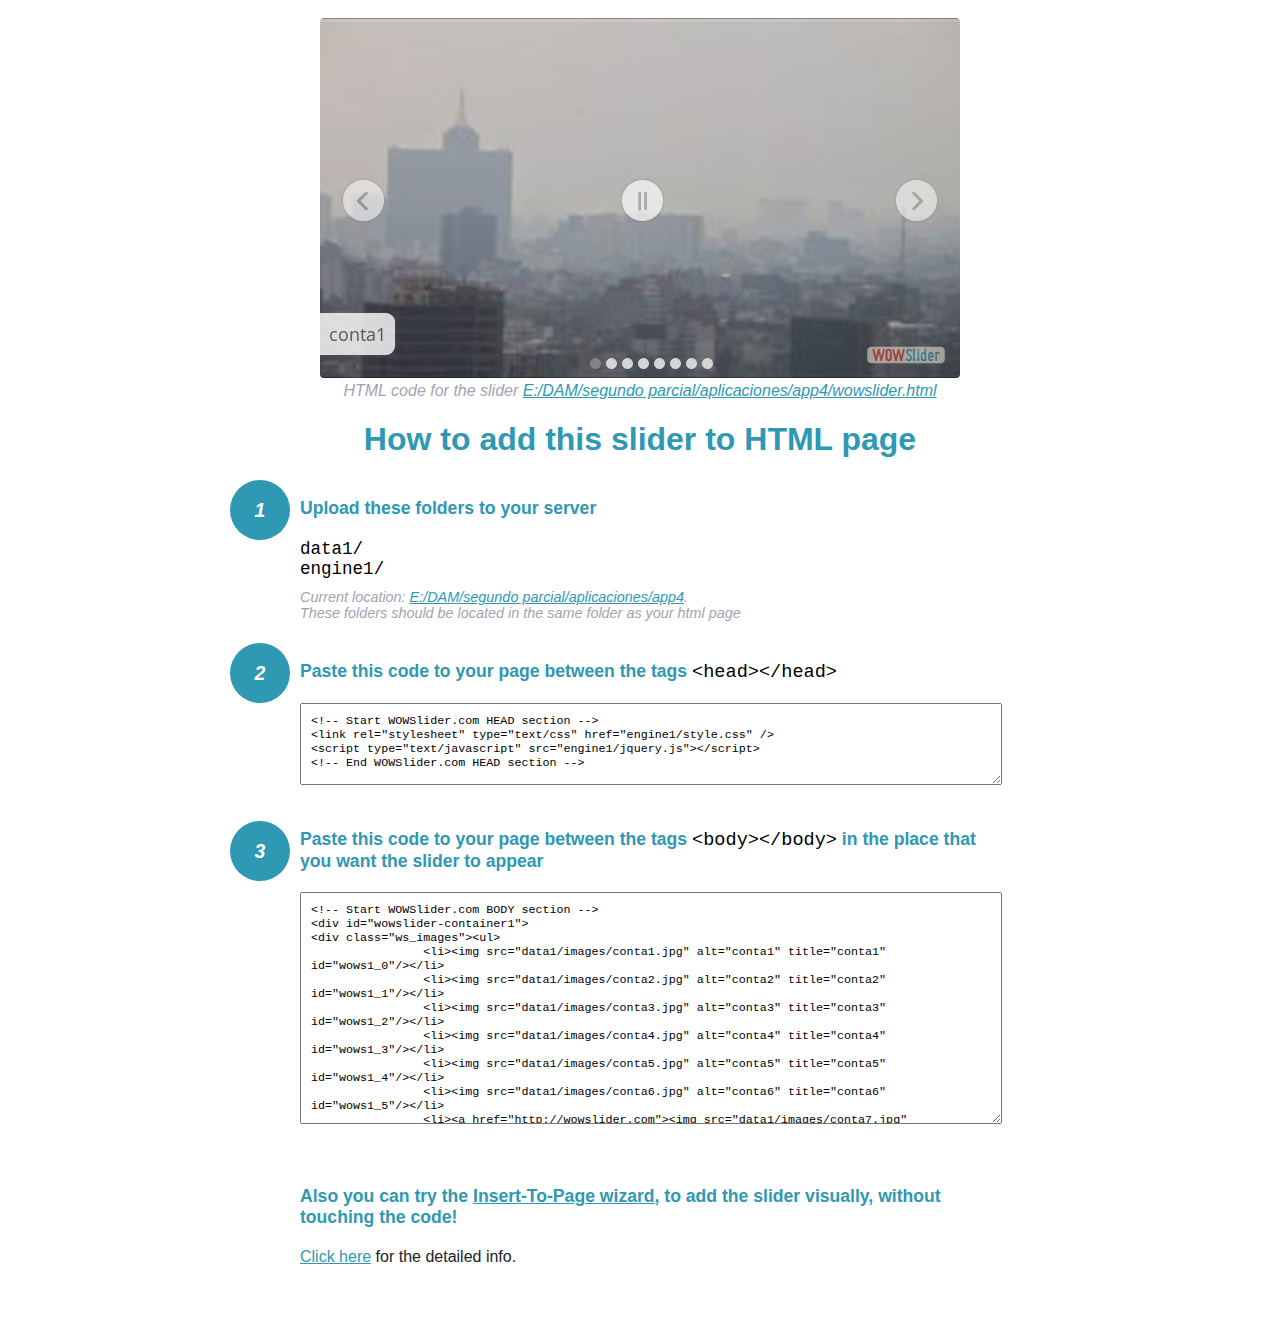
<file: wowslider-howto.html>
<!DOCTYPE html>
<html>
<head>
	<title>WOWSlider</title>
	<meta http-equiv="content-type" content="text/html; charset=utf-8" />
	<meta name="description" content="WOWSlider" />
	
	<!-- Start WOWSlider.com HEAD section --> <!-- add to the <head> of your page -->
	<link rel="stylesheet" type="text/css" href="engine1/style.css" />
	<script type="text/javascript" src="engine1/jquery.js"></script>
	<!-- End WOWSlider.com HEAD section -->


<style>
.instuction {
	font-family: sans-serif, Arial;
	display: block;
	margin: 0 auto;
	max-width: 820px;
	width: 100%;
	padding: 0 70px;
	color: #222;
	-webkit-box-sizing: border-box;
	-moz-box-sizing: border-box;
	box-sizing: border-box;
}
.instuction h1 img {
	max-width: 170px;
	vertical-align: middle;
	margin-bottom: 10px;
}
.instuction h1 {
	color: #2F98B3;
	text-align: center;
}
.instuction h2 {
	position: relative;
	font-size: 1.1em;
	color: #2F98B3;
	margin-bottom: 20px;
	margin-top: 40px;
}
.instuction h2 span.num {
	position: absolute;
	left: -70px;
	top: -18px;
	display: inline-block;
	vertical-align: middle;
	font-style: italic;
	font-size: 1.1em;
	width: 60px;
	height: 60px;
	line-height: 60px;
	text-align: center;
	background: #2F98B3;
	color: #fff;
	border-radius: 50%;
}
.instuction .mono {
	color: #000;
	font-family: monospace;
	font-size: 1.3em;
	font-weight: normal;
}
.instuction li.mono {
	font-size: 1.5em;
}

.instuction ul {
	font-size: 0.9em;
	margin-top: 0;
	padding-left: 0;
	list-style: none;
}
.instuction .note {
	color: #A3A3B2;
	font-style: italic;
	padding-top: 10px;
}
.instuction p.note {
	text-align: center;
	padding-top: 0;
	margin-top: 4px;
}
.instuction textarea {
	font-size: 0.9em;
	min-height: 60px;
	padding: 10px;
	margin: 0;
	overflow: auto;
	max-width: 100%;
	width: 100%;
}
.instuction a,
.instuction a:visited {
	color: #2F98B3;
}
</style>


</head>
<body style="margin:auto">

<br>

<!-- Start WOWSlider.com BODY section --> <!-- add to the <body> of your page -->
<div id="wowslider-container1">
<div class="ws_images"><ul>
		<li><img src="data1/images/conta1.jpg" alt="conta1" title="conta1" id="wows1_0"/></li>
		<li><img src="data1/images/conta2.jpg" alt="conta2" title="conta2" id="wows1_1"/></li>
		<li><img src="data1/images/conta3.jpg" alt="conta3" title="conta3" id="wows1_2"/></li>
		<li><img src="data1/images/conta4.jpg" alt="conta4" title="conta4" id="wows1_3"/></li>
		<li><img src="data1/images/conta5.jpg" alt="conta5" title="conta5" id="wows1_4"/></li>
		<li><img src="data1/images/conta6.jpg" alt="conta6" title="conta6" id="wows1_5"/></li>
		<li><a href="http://wowslider.com"><img src="data1/images/conta7.jpg" alt="http://wowslider.com/" title="conta7" id="wows1_6"/></a></li>
		<li><img src="data1/images/conta8.jpg" alt="conta8" title="conta8" id="wows1_7"/></li>
	</ul></div>
	<div class="ws_bullets"><div>
		<a href="#" title="conta1"><span><img src="data1/tooltips/conta1.jpg" alt="conta1"/>1</span></a>
		<a href="#" title="conta2"><span><img src="data1/tooltips/conta2.jpg" alt="conta2"/>2</span></a>
		<a href="#" title="conta3"><span><img src="data1/tooltips/conta3.jpg" alt="conta3"/>3</span></a>
		<a href="#" title="conta4"><span><img src="data1/tooltips/conta4.jpg" alt="conta4"/>4</span></a>
		<a href="#" title="conta5"><span><img src="data1/tooltips/conta5.jpg" alt="conta5"/>5</span></a>
		<a href="#" title="conta6"><span><img src="data1/tooltips/conta6.jpg" alt="conta6"/>6</span></a>
		<a href="#" title="conta7"><span><img src="data1/tooltips/conta7.jpg" alt="conta7"/>7</span></a>
		<a href="#" title="conta8"><span><img src="data1/tooltips/conta8.jpg" alt="conta8"/>8</span></a>
	</div></div><div class="ws_script" style="position:absolute;left:-99%"><a href="http://wowslider.com/vi">bootstrap carousel</a> by WOWSlider.com v8.7</div>
<div class="ws_shadow"></div>
</div>	
<script type="text/javascript" src="engine1/wowslider.js"></script>
<script type="text/javascript" src="engine1/script.js"></script>
<!-- End WOWSlider.com BODY section -->


<div class="instuction">
	<p class="note">HTML code for the slider <a href="file:///E:/DAM/segundo parcial/aplicaciones/app4/wowslider.html">E:/DAM/segundo parcial/aplicaciones/app4/wowslider.html</a></p>

	<h1>
		How to add this slider to HTML page
	</h1>

	<h2><span class="num">1</span> Upload these folders to your server</h2>
	<ul>
		<li class="mono">data1/</li>
		<li class="mono">engine1/</li>
		<li class="note">Current location: <a href="file:///E:/DAM/segundo parcial/aplicaciones/app4">E:/DAM/segundo parcial/aplicaciones/app4</a>. <br>These folders should be located in the same folder as your html page</li>
	</ul>

	<h2><span class="num">2</span> Paste this code to your page between the tags <span class="mono">&lt;head&gt;&lt;/head&gt;</span></h2>
	<textarea onclick="this.select()">&lt;!-- Start WOWSlider.com HEAD section --&gt;
&lt;link rel=&quot;stylesheet&quot; type=&quot;text/css&quot; href=&quot;engine1/style.css&quot; /&gt;
&lt;script type=&quot;text/javascript&quot; src=&quot;engine1/jquery.js&quot;&gt;&lt;/script&gt;
&lt;!-- End WOWSlider.com HEAD section --&gt;</textarea>


	<h2><span class="num" style="top: -8px;">3</span> Paste this code to your page between the tags <span class="mono">&lt;body&gt;&lt;/body&gt;</span> in the place that you want the slider to appear</h2>
	<textarea onclick="this.select()" rows="15">&lt;!-- Start WOWSlider.com BODY section --&gt;
&lt;div id=&quot;wowslider-container1&quot;&gt;
&lt;div class=&quot;ws_images&quot;&gt;&lt;ul&gt;
		&lt;li&gt;&lt;img src=&quot;data1/images/conta1.jpg&quot; alt=&quot;conta1&quot; title=&quot;conta1&quot; id=&quot;wows1_0&quot;/&gt;&lt;/li&gt;
		&lt;li&gt;&lt;img src=&quot;data1/images/conta2.jpg&quot; alt=&quot;conta2&quot; title=&quot;conta2&quot; id=&quot;wows1_1&quot;/&gt;&lt;/li&gt;
		&lt;li&gt;&lt;img src=&quot;data1/images/conta3.jpg&quot; alt=&quot;conta3&quot; title=&quot;conta3&quot; id=&quot;wows1_2&quot;/&gt;&lt;/li&gt;
		&lt;li&gt;&lt;img src=&quot;data1/images/conta4.jpg&quot; alt=&quot;conta4&quot; title=&quot;conta4&quot; id=&quot;wows1_3&quot;/&gt;&lt;/li&gt;
		&lt;li&gt;&lt;img src=&quot;data1/images/conta5.jpg&quot; alt=&quot;conta5&quot; title=&quot;conta5&quot; id=&quot;wows1_4&quot;/&gt;&lt;/li&gt;
		&lt;li&gt;&lt;img src=&quot;data1/images/conta6.jpg&quot; alt=&quot;conta6&quot; title=&quot;conta6&quot; id=&quot;wows1_5&quot;/&gt;&lt;/li&gt;
		&lt;li&gt;&lt;a href=&quot;http://wowslider.com&quot;&gt;&lt;img src=&quot;data1/images/conta7.jpg&quot; alt=&quot;http://wowslider.com/&quot; title=&quot;conta7&quot; id=&quot;wows1_6&quot;/&gt;&lt;/a&gt;&lt;/li&gt;
		&lt;li&gt;&lt;img src=&quot;data1/images/conta8.jpg&quot; alt=&quot;conta8&quot; title=&quot;conta8&quot; id=&quot;wows1_7&quot;/&gt;&lt;/li&gt;
	&lt;/ul&gt;&lt;/div&gt;
	&lt;div class=&quot;ws_bullets&quot;&gt;&lt;div&gt;
		&lt;a href=&quot;#&quot; title=&quot;conta1&quot;&gt;&lt;span&gt;&lt;img src=&quot;data1/tooltips/conta1.jpg&quot; alt=&quot;conta1&quot;/&gt;1&lt;/span&gt;&lt;/a&gt;
		&lt;a href=&quot;#&quot; title=&quot;conta2&quot;&gt;&lt;span&gt;&lt;img src=&quot;data1/tooltips/conta2.jpg&quot; alt=&quot;conta2&quot;/&gt;2&lt;/span&gt;&lt;/a&gt;
		&lt;a href=&quot;#&quot; title=&quot;conta3&quot;&gt;&lt;span&gt;&lt;img src=&quot;data1/tooltips/conta3.jpg&quot; alt=&quot;conta3&quot;/&gt;3&lt;/span&gt;&lt;/a&gt;
		&lt;a href=&quot;#&quot; title=&quot;conta4&quot;&gt;&lt;span&gt;&lt;img src=&quot;data1/tooltips/conta4.jpg&quot; alt=&quot;conta4&quot;/&gt;4&lt;/span&gt;&lt;/a&gt;
		&lt;a href=&quot;#&quot; title=&quot;conta5&quot;&gt;&lt;span&gt;&lt;img src=&quot;data1/tooltips/conta5.jpg&quot; alt=&quot;conta5&quot;/&gt;5&lt;/span&gt;&lt;/a&gt;
		&lt;a href=&quot;#&quot; title=&quot;conta6&quot;&gt;&lt;span&gt;&lt;img src=&quot;data1/tooltips/conta6.jpg&quot; alt=&quot;conta6&quot;/&gt;6&lt;/span&gt;&lt;/a&gt;
		&lt;a href=&quot;#&quot; title=&quot;conta7&quot;&gt;&lt;span&gt;&lt;img src=&quot;data1/tooltips/conta7.jpg&quot; alt=&quot;conta7&quot;/&gt;7&lt;/span&gt;&lt;/a&gt;
		&lt;a href=&quot;#&quot; title=&quot;conta8&quot;&gt;&lt;span&gt;&lt;img src=&quot;data1/tooltips/conta8.jpg&quot; alt=&quot;conta8&quot;/&gt;8&lt;/span&gt;&lt;/a&gt;
	&lt;/div&gt;&lt;/div&gt;&lt;div class=&quot;ws_script&quot; style=&quot;position:absolute;left:-99%&quot;&gt;&lt;a href=&quot;http://wowslider.com/vi&quot;&gt;bootstrap carousel&lt;/a&gt; by WOWSlider.com v8.7&lt;/div&gt;
&lt;div class=&quot;ws_shadow&quot;&gt;&lt;/div&gt;
&lt;/div&gt;	
&lt;script type=&quot;text/javascript&quot; src=&quot;engine1/wowslider.js&quot;&gt;&lt;/script&gt;
&lt;script type=&quot;text/javascript&quot; src=&quot;engine1/script.js&quot;&gt;&lt;/script&gt;
&lt;!-- End WOWSlider.com BODY section --&gt;</textarea>

<br><br>
<h2>Also you can try the <a href="http://wowslider.com/help/add-wowslider-to-page-2.html" target="_blank">Insert-To-Page wizard</a>, to add the slider visually, without touching the code!</h2>
<p>
	<a href="http://wowslider.com/help/add-wowslider-to-page-2.html" target="_blank">Click here</a> for the detailed info.
</p>
</div>

<br><br>
</body>
</html>
</file>
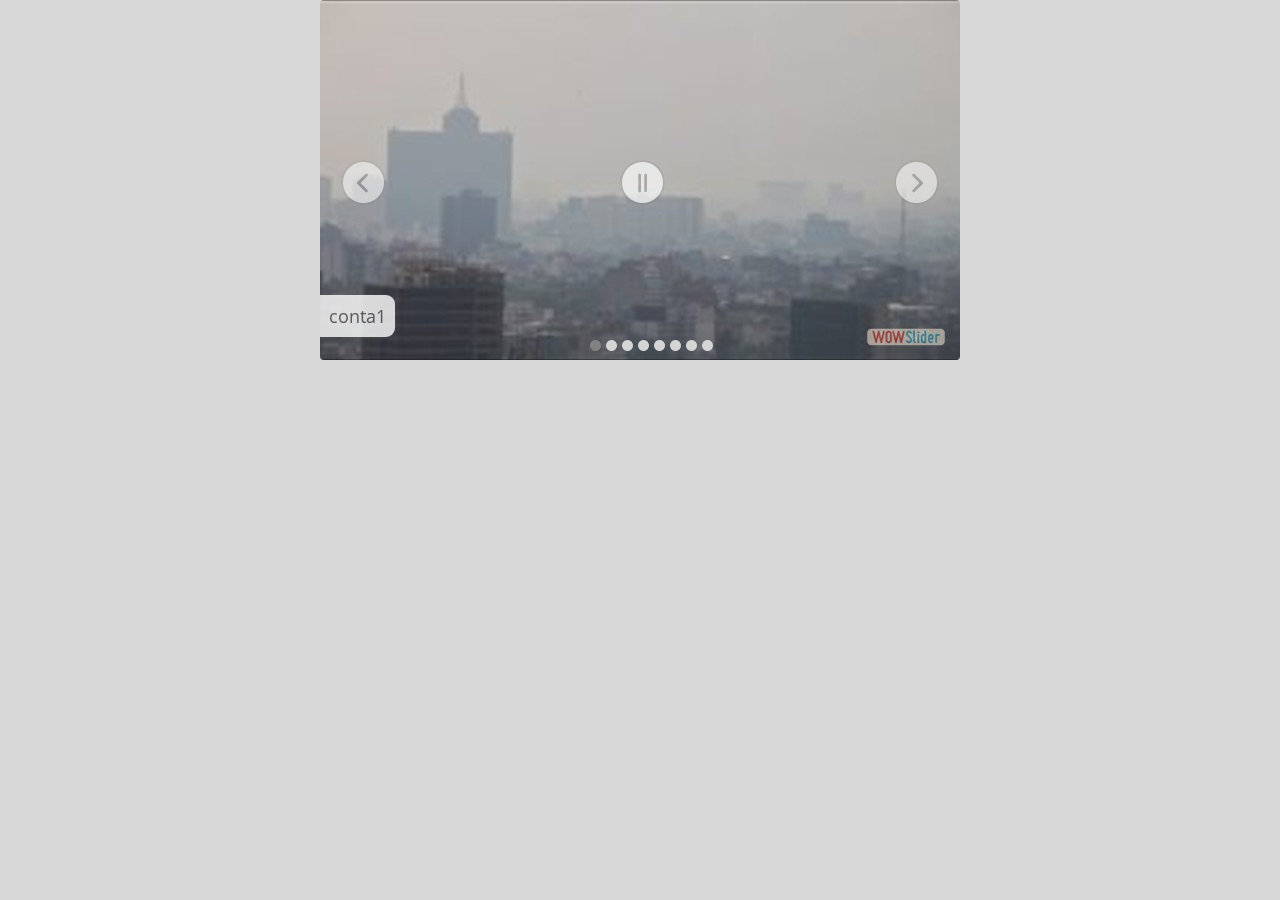
<file: wowslider.html>
<!DOCTYPE html>
<html>
<head>
	<title>Bootstrap carousel</title>
	<meta http-equiv="content-type" content="text/html; charset=utf-8" />
	<meta name="description" content="Made with WOW Slider - Create beautiful, responsive image sliders in a few clicks. Awesome skins and animations. Bootstrap carousel" />
	
	<!-- Start WOWSlider.com HEAD section --> <!-- add to the <head> of your page -->
	<link rel="stylesheet" type="text/css" href="engine1/style.css" />
	<script type="text/javascript" src="engine1/jquery.js"></script>
	<!-- End WOWSlider.com HEAD section -->

</head>
<body style="background-color:#d7d7d7;margin:auto">
	
	<!-- Start WOWSlider.com BODY section --> <!-- add to the <body> of your page -->
	<div id="wowslider-container1">
	<div class="ws_images"><ul>
		<li><img src="data1/images/conta1.jpg" alt="conta1" title="conta1" id="wows1_0"/></li>
		<li><img src="data1/images/conta2.jpg" alt="conta2" title="conta2" id="wows1_1"/></li>
		<li><img src="data1/images/conta3.jpg" alt="conta3" title="conta3" id="wows1_2"/></li>
		<li><img src="data1/images/conta4.jpg" alt="conta4" title="conta4" id="wows1_3"/></li>
		<li><img src="data1/images/conta5.jpg" alt="conta5" title="conta5" id="wows1_4"/></li>
		<li><img src="data1/images/conta6.jpg" alt="conta6" title="conta6" id="wows1_5"/></li>
		<li><a href="http://wowslider.com"><img src="data1/images/conta7.jpg" alt="http://wowslider.com/" title="conta7" id="wows1_6"/></a></li>
		<li><img src="data1/images/conta8.jpg" alt="conta8" title="conta8" id="wows1_7"/></li>
	</ul></div>
	<div class="ws_bullets"><div>
		<a href="#" title="conta1"><span><img src="data1/tooltips/conta1.jpg" alt="conta1"/>1</span></a>
		<a href="#" title="conta2"><span><img src="data1/tooltips/conta2.jpg" alt="conta2"/>2</span></a>
		<a href="#" title="conta3"><span><img src="data1/tooltips/conta3.jpg" alt="conta3"/>3</span></a>
		<a href="#" title="conta4"><span><img src="data1/tooltips/conta4.jpg" alt="conta4"/>4</span></a>
		<a href="#" title="conta5"><span><img src="data1/tooltips/conta5.jpg" alt="conta5"/>5</span></a>
		<a href="#" title="conta6"><span><img src="data1/tooltips/conta6.jpg" alt="conta6"/>6</span></a>
		<a href="#" title="conta7"><span><img src="data1/tooltips/conta7.jpg" alt="conta7"/>7</span></a>
		<a href="#" title="conta8"><span><img src="data1/tooltips/conta8.jpg" alt="conta8"/>8</span></a>
	</div></div><div class="ws_script" style="position:absolute;left:-99%"><a href="http://wowslider.com/vi">bootstrap carousel</a> by WOWSlider.com v8.7</div>
	<div class="ws_shadow"></div>
	</div>	
	<script type="text/javascript" src="engine1/wowslider.js"></script>
	<script type="text/javascript" src="engine1/script.js"></script>
	<!-- End WOWSlider.com BODY section -->

</body>
</html>
</file>
<file: engine1/style.css>
/*
 *	generated by WOW Slider 8.7
 *	template Elemental
 */
@import url(https://fonts.googleapis.com/css?family=Open+Sans&subset=latin,cyrillic,latin-ext);
#wowslider-container1 { 
	display: table;
	zoom: 1; 
	position: relative;
	width: 100%;
	max-width: 640px;
	max-height:360px;
	margin:0px auto 0px;
	z-index:90;
	text-align:left; /* reset align=center */
	font-size: 10px;
	text-shadow: none; /* fix some user styles */

	/* reset box-sizing (to boostrap friendly) */
	-webkit-box-sizing: content-box;
	-moz-box-sizing: content-box;
	box-sizing: content-box; 
}
* html #wowslider-container1{ width:640px }
#wowslider-container1 .ws_images ul{
	position:relative;
	width: 10000%; 
	height:100%;
	left:0;
	list-style:none;
	margin:0;
	padding:0;
	border-spacing:0;
	overflow: visible;
	/*table-layout:fixed;*/
}
#wowslider-container1 .ws_images ul li{
	position: relative;
	width:1%;
	height:100%;
	line-height:0; /*opera*/
	overflow: hidden;
	float:left;
	/*font-size:0;*/
	padding:0 0 0 0 !important;
	margin:0 0 0 0 !important;
}

#wowslider-container1 .ws_images{
	position: relative;
	left:0;
	top:0;
	height:100%;
	max-height:360px;
	max-width: 640px;
	vertical-align: top;
	border:none;
	overflow: hidden;
}
#wowslider-container1 .ws_images ul a{
	width:100%;
	height:100%;
	max-height:360px;
	display:block;
	color:transparent;
}
#wowslider-container1 img{
	max-width: none !important;
}
#wowslider-container1 .ws_images .ws_list img,
#wowslider-container1 .ws_images > div > img{
	width:100%;
	border:none 0;
	max-width: none;
	padding:0;
	margin:0;
}
#wowslider-container1 .ws_images > div > img {
	max-height:360px;
}

#wowslider-container1 .ws_images iframe {
	position: absolute;
	z-index: -1;
}

#wowslider-container1 .ws-title > div {
	display: inline-block !important;
}

#wowslider-container1 a{ 
	text-decoration: none; 
	outline: none; 
	border: none; 
}

#wowslider-container1  .ws_bullets { 
	float: left;
	position:absolute;
	z-index:70;
}
#wowslider-container1  .ws_bullets div{
	position:relative;
	float:left;
	font-size: 0px;
}
/* compatibility with Joomla styles */
#wowslider-container1  .ws_bullets a {
	line-height: 0;
}

#wowslider-container1  .ws_script{
	display:none;
}
#wowslider-container1 sound, 
#wowslider-container1 object{
	position:absolute;
}

/* prevent some of users reset styles */
#wowslider-container1 .ws_effect {
	position: static;
	width: 100%;
	height: 100%;
}

#wowslider-container1 .ws_photoItem {
	border: 2em solid #fff;
	margin-left: -2em;
	margin-top: -2em;
}
#wowslider-container1 .ws_cube_side {
	background: #A6A5A9;
}


#wowslider-container1.ws_gestures {
	cursor: -webkit-grab;
	cursor: -moz-grab;
	cursor: url("[data-uri]"), move;
}
#wowslider-container1.ws_gestures.ws_grabbing {
	cursor: -webkit-grabbing;
	cursor: -moz-grabbing;
	cursor: url("[data-uri]"), move;
}

/* hide controls when video start play */
#wowslider-container1.ws_video_playing .ws_bullets,
#wowslider-container1.ws_video_playing .ws_fullscreen,
#wowslider-container1.ws_video_playing .ws_next,
#wowslider-container1.ws_video_playing .ws_prev {
	display: none;
}


/* youtube/vimeo buttons */
#wowslider-container1 .ws_video_btn {
	position: absolute;
	display: none;
	cursor: pointer;
	top: 0;
	left: 0;
	width: 100%;
	height: 100%;
	z-index: 55;
}
#wowslider-container1 .ws_video_btn.ws_youtube,
#wowslider-container1 .ws_video_btn.ws_vimeo {
	display: block;
}
#wowslider-container1 .ws_video_btn div {
	position: absolute;
	background-image: url(./playvideo.png);
	background-size: 200%;
	top: 50%;
	left: 50%;
	width: 7em;
	height: 5em;
	margin-left: -3.5em;
	margin-top: -2.5em;
}
#wowslider-container1 .ws_video_btn.ws_youtube div {
	background-position: 0 0;
}
#wowslider-container1 .ws_video_btn.ws_youtube:hover div {
	background-position: 100% 0;
}
#wowslider-container1 .ws_video_btn.ws_vimeo div {
	background-position: 0 100%;
}
#wowslider-container1 .ws_video_btn.ws_vimeo:hover div {
	background-position: 100% 100%;
}

#wowslider-container1 .ws_playpause.ws_hide {
	display: none !important;
}

#wowslider-container1  .ws_bullets { 
	padding: 9px; 
}
#wowslider-container1 .ws_bullets a { 
	width:11px;
	height:11px;
	background: url(./bullet.png) left top;
	float: left; 
	text-indent: -4000px; 
	position:relative;
	margin-left:5px;
	color:transparent;
}
#wowslider-container1 .ws_bullets a:hover{
	background-position: 0 50%;
}
#wowslider-container1 .ws_bullets a.ws_selbull{
	background-position: 0 100%;
}
#wowslider-container1 a.ws_next, #wowslider-container1 a.ws_prev {
	position:absolute;
	top:50%;
	margin-top:-2em;
	z-index:60;
	height: 4.5em;
	width: 4.5em;
	background-image: url(./arrows.png);
	opacity: 0.8;	
	background-size: 200%;
}
#wowslider-container1 a.ws_next{
	background-position: 100% 0;
	right:2.1em;
}
#wowslider-container1 a.ws_prev {
	left:2.1em;
	background-position: 0 0; 
}
#wowslider-container1 a.ws_next:hover{
	opacity: 1;
}
#wowslider-container1 a.ws_prev:hover {
	opacity: 1;
}  

/*playpause*/
#wowslider-container1 .ws_playpause {
    width: 4.5em;
    height: 4.5em;
    position: absolute;
    top: 50%;
    left: 50%;
    margin-left: -2em;
    margin-top: -2em;
    z-index: 59;
	background-size: 100%;
}

#wowslider-container1 .ws_pause {
    background-image: url(./pause.png);
}

#wowslider-container1 .ws_play {
    background-image: url(./play.png);
}

#wowslider-container1 .ws_pause:hover, #wowslider-container1 .ws_play:hover {
    background-position: 100% 100% !important;
}/* bottom center */
#wowslider-container1  .ws_bullets {
    bottom: 0px;
	left:50%;
}
#wowslider-container1  .ws_bullets div{
	left:-50%;
}
#wowslider-container1 .ws-title{
	position:absolute;
	display:block;
	font: 1.8em 'Open Sans', sans-serif;
	bottom: 4%;
	left: 0;
	margin: 0.5em;
	margin-left: 0;
	color:#5d5d5d;
	z-index: 50;
}
#wowslider-container1 .ws-title div,#wowslider-container1 .ws-title span{
	display:inline-block;
	padding:0.5em;
	background:#FFFFFF;
	border-radius:0.25em;
	-moz-border-radius:0 0.5em 0.5em 0;
	border-radius:0 0.5em 0.5em 0;   
	opacity:0.8;
	filter:progid:DXImageTransform.Microsoft.Alpha(opacity=90);	
	-moz-box-shadow: 0 0 0.1em #5d5d5d;
    box-shadow: 0 0 0.1em #5d5d5d; 
}
#wowslider-container1 .ws-title div{
	display:block;
	margin-top:0.4em;
	font-size: 0.777em;
}#wowslider-container1 .ws_images > ul{
	animation: wsBasic 32s infinite;
	-moz-animation: wsBasic 32s infinite;
	-webkit-animation: wsBasic 32s infinite;
}
@keyframes wsBasic{0%{left:-0%} 6.25%{left:-0%} 12.5%{left:-100%} 18.75%{left:-100%} 25%{left:-200%} 31.25%{left:-200%} 37.5%{left:-300%} 43.75%{left:-300%} 50%{left:-400%} 56.25%{left:-400%} 62.5%{left:-500%} 68.75%{left:-500%} 75%{left:-600%} 81.25%{left:-600%} 87.5%{left:-700%} 93.75%{left:-700%} }
@-moz-keyframes wsBasic{0%{left:-0%} 6.25%{left:-0%} 12.5%{left:-100%} 18.75%{left:-100%} 25%{left:-200%} 31.25%{left:-200%} 37.5%{left:-300%} 43.75%{left:-300%} 50%{left:-400%} 56.25%{left:-400%} 62.5%{left:-500%} 68.75%{left:-500%} 75%{left:-600%} 81.25%{left:-600%} 87.5%{left:-700%} 93.75%{left:-700%} }
@-webkit-keyframes wsBasic{0%{left:-0%} 6.25%{left:-0%} 12.5%{left:-100%} 18.75%{left:-100%} 25%{left:-200%} 31.25%{left:-200%} 37.5%{left:-300%} 43.75%{left:-300%} 50%{left:-400%} 56.25%{left:-400%} 62.5%{left:-500%} 68.75%{left:-500%} 75%{left:-600%} 81.25%{left:-600%} 87.5%{left:-700%} 93.75%{left:-700%} }

#wowslider-container1 .ws_images  img{
    border-radius: 4px; 
	-moz-border-radius:4px;
	-webkit-border-radius:4px;

}
#wowslider-container1 .ws_effect img{
	border-radius: 4px;
	-moz-border-radius:4px;
	-webkit-border-radius:4px;
}
#wowslider-container1 .ws_bullets  a img{
	text-indent:0;
	display:block;
	bottom:20px;
	left:-43px;
	visibility:hidden;
	position:absolute;
    -moz-box-shadow: 0 1px 3px rgba(0, 0, 0, 0.4);
	box-shadow: 0 1px 3px rgba(0, 0, 0, 0.4);
    border: 4px solid #FFF;
	border-radius:5px;
	-moz-border-radius:5px;
	max-width:none;
}
#wowslider-container1 .ws_bullets a:hover img{
	visibility:visible;
}

#wowslider-container1 .ws_bulframe div div{
	height:48px;
	overflow:visible;
	position:relative;
}
#wowslider-container1 .ws_bulframe div {
	left:0;
	overflow:hidden;
	position:relative;
	width:85px;
	background-color:#FFF;
}
#wowslider-container1  .ws_bullets .ws_bulframe{
	display:none;
	bottom:18px;
	overflow:visible;
	position:absolute;
	cursor:pointer;
    -moz-box-shadow: 0 1px 3px rgba(0, 0, 0, 0.4);
	box-shadow: 0 1px 3px rgba(0, 0, 0, 0.4);
    border: 4px solid #FFF;
	border-radius:5px;
	-moz-border-radius:5px;
}
#wowslider-container1 .ws_bulframe span{
	display:block;
	position:absolute;
	bottom:-10px;
	margin-left:-6px;
	left:43px;
	background:url(./triangle.png);
	width:15px;
	height:6px;
}#wowslider-container1 .ws_bulframe div div{
	height: auto;
}

@media all and (max-width:760px) {
	#wowslider-container1 .ws_fullscreen {
		display: block;
	}
}
@media all and (max-width:400px){
	#wowslider-container1 .ws_controls,
	#wowslider-container1 .ws_bullets,
	#wowslider-container1 .ws_thumbs{
		display: none
	}
}
</file>
